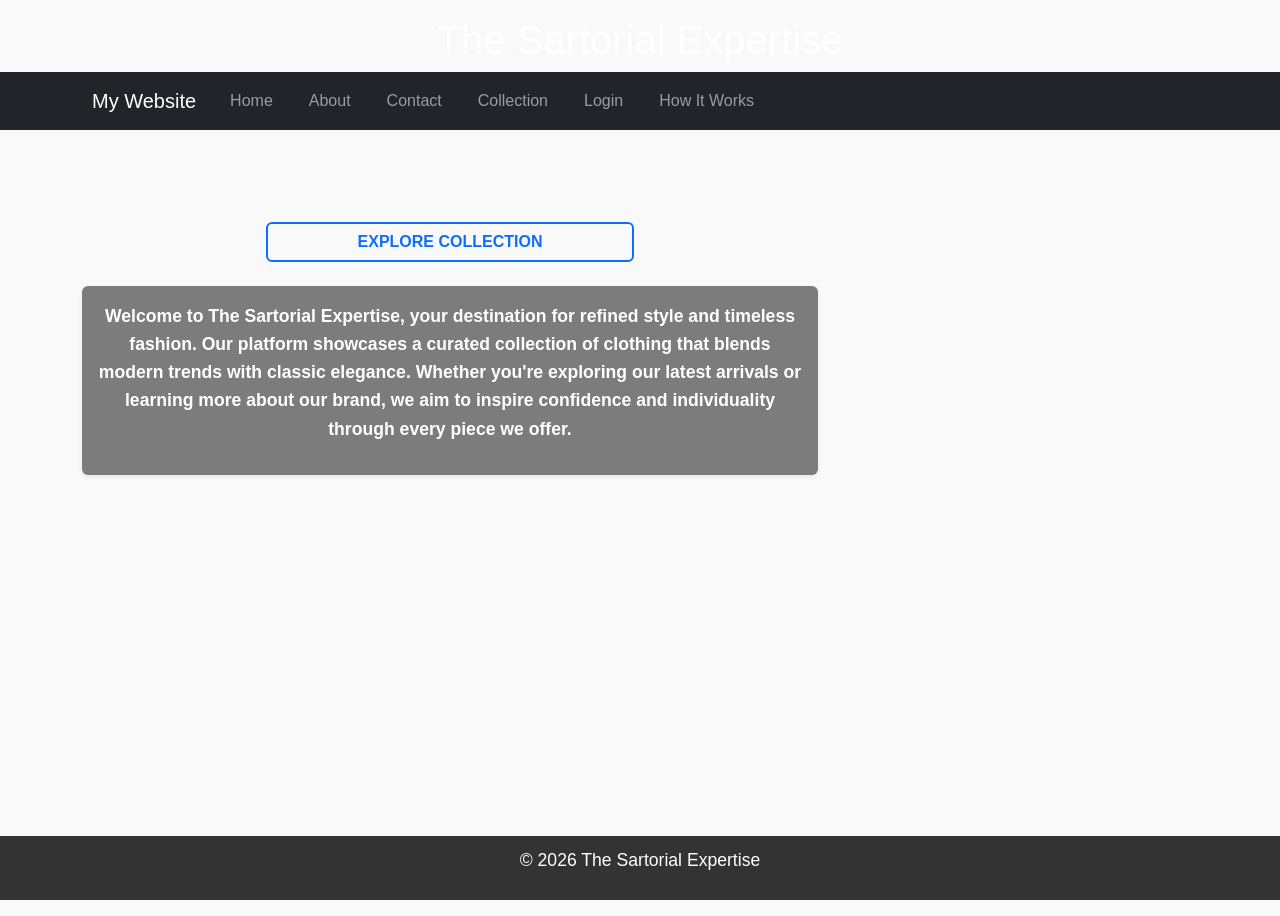
<file: index.html>
<!DOCTYPE html>
<html lang="en">
<head>
    <meta charset="UTF-8">
    <meta name="viewport" content="width=device-width, initial-scale=1.0">
    <title>The Sartorial Expertise</title>
    <!-- Bootstrap CSS -->
    <link href="https://cdn.jsdelivr.net/npm/bootstrap@5.3.0/dist/css/bootstrap.min.css" rel="stylesheet">
    <!-- Custom CSS -->
    <link rel="stylesheet" href="styles.css">
    
    <style>
        body {
            background-image: url('https://i.pinimg.com/736x/54/c6/da/54c6dae85b6694ffc4abc187d801ecf0.jpg');
           
        }
        
        .card {
            background: rgba(0, 0, 0, 0.5);
            border: none;
        }
        .card p {
            color: white;
        }
        
        .btn-transparent {
            font-weight: bold;
            color: #0d6efd;
            border: 2px solid #0d6efd;
            background: transparent;
            transition: 0.3s ease;
        }
        .btn-transparent:hover {
            background: #0d6efd;
            color: white;
        }
    </style>
</head>
<body>
   

  
    <h1 class="text-center text-white mt-3">The Sartorial Expertise</h1>
    <header>
        
        <nav class="navbar navbar-expand-lg bg-dark navbar-dark">
            <div class="container">
                <a class="navbar-brand" href="index.html">My Website</a>
                <button class="navbar-toggler" type="button" data-bs-toggle="collapse" data-bs-target="#navbarNav">
                    <span class="navbar-toggler-icon"></span>
                </button>
                <div class="collapse navbar-collapse" id="navbarNav">
                    <ul class="navbar-nav">
                        <li class="nav-item"><a class="nav-link" href="index.html">Home</a></li>
                        <li class="nav-item"><a class="nav-link" href="about.html">About</a></li>
                        <li class="nav-item"><a class="nav-link" href="contact.html">Contact</a></li>
                        <li class="nav-item"><a class="nav-link" href="collection.html">Collection</a></li>
                        <li class="nav-item"><a class="nav-link" href="login.html">Login</a></li>
                        <li class="nav-item"><a class="nav-link" href="how it works.html">How It Works</a></li>
                    </ul>
                </div>
            </div>
        </nav>
    </header>
    <main class="container my-5">
        <div class="row">
            <div class="col-md-8">
                
                <div class="d-flex justify-content-center mt-4">
                    <a href="collection.html" class="btn btn-transparent w-50 text-center">
                        EXPLORE COLLECTION
                    </a>
                </div>
                <div class="card shadow-sm mt-4">
                    <div class="card-body text-center">
                        <p class="fw-bold">
                            Welcome to <strong>The Sartorial Expertise</strong>, your destination for refined style and timeless fashion.
                            Our platform showcases a curated collection of clothing that blends modern trends with classic elegance.
                            Whether you're exploring our latest arrivals or learning more about our brand, we aim to inspire confidence
                            and individuality through every piece we offer.
                        </p>
                    </div>
                </div>
            </div>
        </div>
    </main>
    <footer class="text-center text-white">
        <p>&copy; 2026 The Sartorial Expertise</p>
    </footer>
    <!-- Bootstrap JS -->
    <script src="https://cdn.jsdelivr.net/npm/@popperjs/core@2.11.6/dist/umd/popper.min.js"></script>
    <script src="https://cdn.jsdelivr.net/npm/bootstrap@5.3.0/dist/js/bootstrap.min.js"></script>
</body>
</html>
</file>
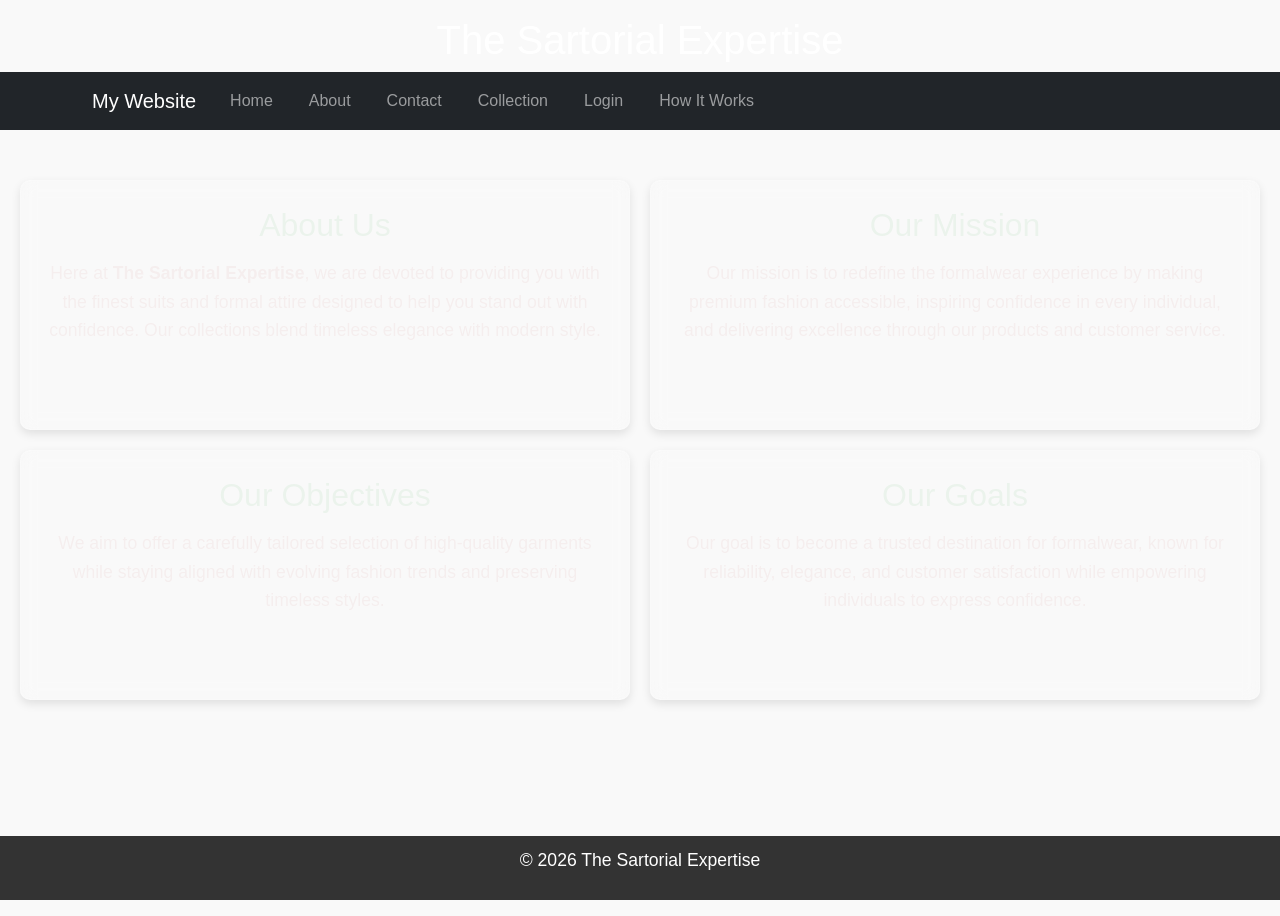
<file: about.html>
<!DOCTYPE html>

<html lang="en">

<head>

    <meta charset="UTF-8">

    <meta name="viewport" content="width=device-width, initial-scale=1.0">

    <title>About Us</title>

     <!-- Bootstrap CSS --> 

    <link href="https://cdn.jsdelivr.net/npm/bootstrap@5.3.0/dist/css/bootstrap.min.css" rel="stylesheet"> 

    <!-- Custom CSS --> 

    <link rel="stylesheet" href="styles.css"> 

</head>

<body>

       
      <style>
body {
  background-image: url('https://i.pinimg.com/736x/54/c6/da/54c6dae85b6694ffc4abc187d801ecf0.jpg');
}
</style>



    
     
 

    <h1 class="text-center text-white mt-3">The Sartorial Expertise</h1>

    <header>
        <nav class="navbar navbar-expand-lg bg-dark navbar-dark">
            <div class="container">
                <a class="navbar-brand" href="index.html">My Website</a>

                <button class="navbar-toggler" type="button" data-bs-toggle="collapse" data-bs-target="#navbarNav">
                    <span class="navbar-toggler-icon"></span>
                </button>

                <div class="collapse navbar-collapse" id="navbarNav">
                    <ul class="navbar-nav">

                        <li class="nav-item"><a class="nav-link" href="index.html">Home</a></li>
                        <li class="nav-item"><a class="nav-link" href="about.html">About</a></li>
                        <li class="nav-item"><a class="nav-link" href="contact.html">Contact</a></li>
                        <li class="nav-item"><a class="nav-link" href="collection.html">Collection</a></li>
                        <li class="nav-item"><a class="nav-link" href="login.html">Login</a></li>
                        <li class="nav-item"><a class="nav-link" href="how it works.html">How It Works</a></li>

                    </ul>
                </div>
            </div>
        </nav>
    </header>
    
<main>

<style>
  .grid-container {
    display: grid;
    grid-template-columns: repeat(2, 1fr);
    gap: 20px;
    margin-top: 30px;
  }

  .box {
    background-color: #f8f8f8;
    padding: 25px;
    border-radius: 10px;
    box-shadow: 0 4px 10px rgba(0,0,0,0.1);
    text-align: center;
    min-height: 250px;
  }

  .box h2 {
    margin-bottom: 15px;
    color: #ebf3ec;
  }

  .box p {
    color: #f5eeee;
    line-height: 1.6;
  }


  @media (max-width: 768px) {
    .grid-container {
      grid-template-columns: 1fr;
    }
  }

  .box {
  background: rgba(255, 255, 255, 0.08);
  backdrop-filter: blur(8px);
  border: 1px solid rgba(255,255,255,0.2);
  padding: 25px;
  border-radius: 10px;
  box-shadow: 0 4px 10px rgba(0,0,0,0.1);
  text-align: center;
  min-height: 250px;
}
</style>

<div class="grid-container">

  <div class="box">
    <h2>About Us</h2>
    <p>
      Here at <strong>The Sartorial Expertise</strong>, we are devoted to providing you
      with the finest suits and formal attire designed to help you stand out with confidence.
      Our collections blend timeless elegance with modern style.
    </p>
  </div>

  <div class="box">
    <h2>Our Mission</h2>
    <p>
      Our mission is to redefine the formalwear experience by making premium fashion accessible,
      inspiring confidence in every individual, and delivering excellence through our products
      and customer service.
    </p>
  </div>

  <div class="box">
    <h2>Our Objectives</h2>
    <p>
      We aim to offer a carefully tailored selection of high-quality garments while staying
      aligned with evolving fashion trends and preserving timeless styles.
    </p>
  </div>

  <div class="box">
    <h2>Our Goals</h2>
    <p>
      Our goal is to become a trusted destination for formalwear, known for reliability,
      elegance, and customer satisfaction while empowering individuals to express confidence.
    </p>
  </div>

</div>
</main>
 

    <footer> 

        <p>&copy; 2026 The Sartorial Expertise</p>

    </footer> 
    

      <!-- Bootstrap JS and dependencies --> 

    <script src="https://cdn.jsdelivr.net/npm/@popperjs/core@2.11.6/dist/umd/popper.min.js"></script> 

    <script src="https://cdn.jsdelivr.net/npm/bootstrap@5.3.0/dist/js/bootstrap.min.js"></script> 
</body>
</html>
</file>
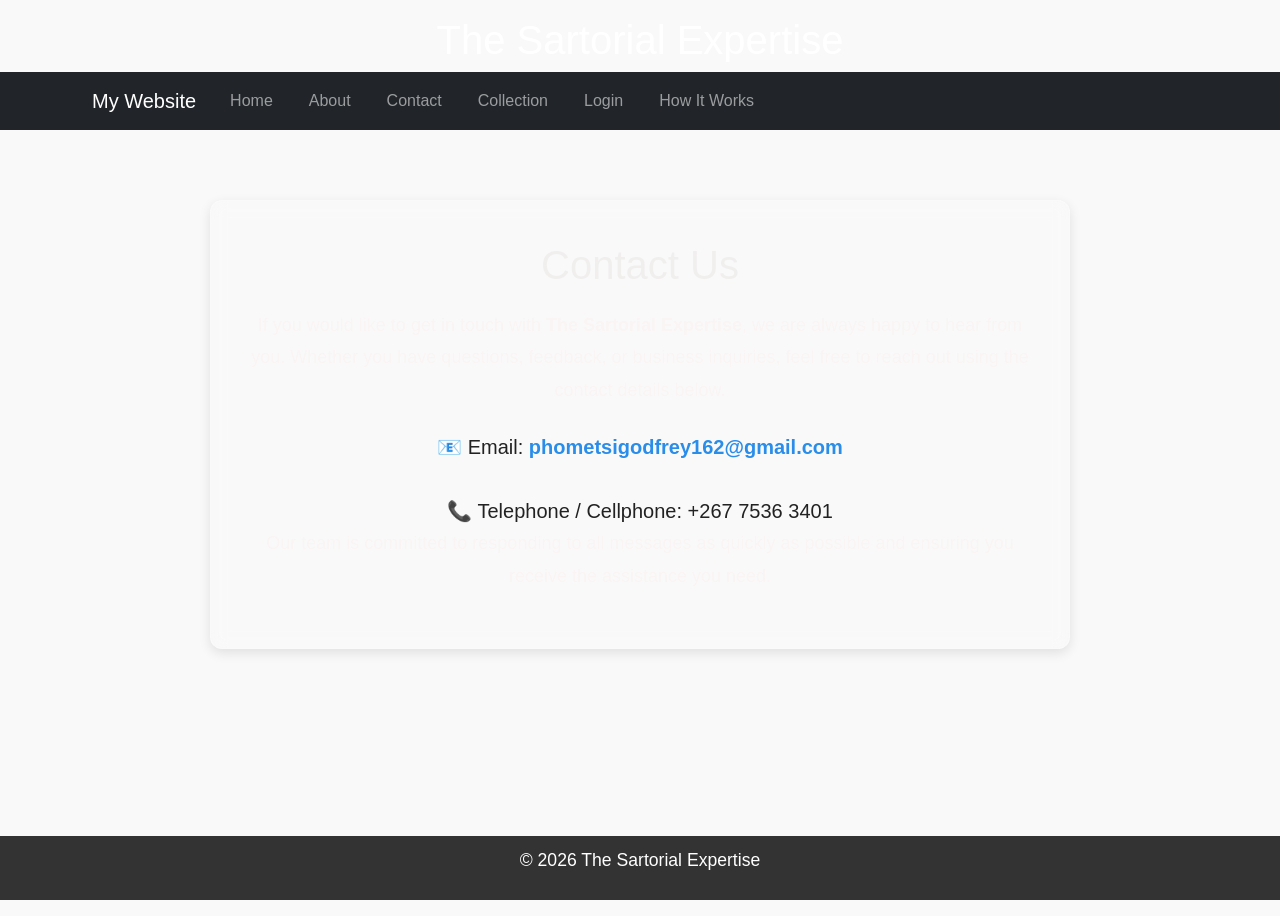
<file: contact.html>
<!DOCTYPE html> 

<html lang="en"> 

<head> 

    <meta charset="UTF-8"> 

    <meta name="viewport" content="width=device-width, initial-scale=1.0"> 

    <title>Contact Me</title> 

     <!-- Bootstrap CSS --> 

    <link href="https://cdn.jsdelivr.net/npm/bootstrap@5.3.0/dist/css/bootstrap.min.css" rel="stylesheet"> 

    <!-- Custom CSS --> 

    <link rel="stylesheet" href="styles.css"> 

</head> 

<body> 

    
    
      <style>
body {
  background-image: url('https://i.pinimg.com/736x/54/c6/da/54c6dae85b6694ffc4abc187d801ecf0.jpg');
}
</style>


      



    <h1 class="text-center text-white mt-3">The Sartorial Expertise</h1>

    <header>
        <nav class="navbar navbar-expand-lg bg-dark navbar-dark">
            <div class="container">
                <a class="navbar-brand" href="index.html">My Website</a>

                <button class="navbar-toggler" type="button" data-bs-toggle="collapse" data-bs-target="#navbarNav">
                    <span class="navbar-toggler-icon"></span>
                </button>

                <div class="collapse navbar-collapse" id="navbarNav">
                    <ul class="navbar-nav">

                        <li class="nav-item"><a class="nav-link" href="index.html">Home</a></li>
                        <li class="nav-item"><a class="nav-link" href="about.html">About</a></li>
                        <li class="nav-item"><a class="nav-link" href="contact.html">Contact</a></li>
                        <li class="nav-item"><a class="nav-link" href="collection.html">Collection</a></li>
                        <li class="nav-item"><a class="nav-link" href="login.html">Login</a></li>
                        <li class="nav-item"><a class="nav-link" href="how it works.html">How It Works</a></li>

                    </ul>
                </div>
            </div>
        </nav>
    </header>
 
<style>
  .contact-container {
    max-width: 900px;
    margin: 50px auto;
    padding: 20px;
  }

  .contact-box {
    background-color: #f8f8f8;
    padding: 40px;
    border-radius: 12px;
    box-shadow: 0 4px 12px rgba(0,0,0,0.1);
    text-align: center;
  }

  .contact-box h1 {
    margin-bottom: 20px;
    color: #f1eeee;
  }

  .contact-box p {
    font-size: 18px;
    line-height: 1.8;
    color: #faf4f4;
  }

  .contact-details {
    margin-top: 25px;
    font-size: 20px;
  }

  .contact-details a {
    color: #000;
    text-decoration: none;
    font-weight: bold;
  }

  .contact-details a:hover {
    text-decoration: underline;
  }

  .contact-box {
  background: rgba(255, 255, 255, 0.08);
  backdrop-filter: blur(8px);
  border: 1px solid rgba(255,255,255,0.2);
  padding: 40px;
  border-radius: 12px;
  box-shadow: 0 4px 12px rgba(0,0,0,0.1);
  text-align: center;
}
</style>

<main class="contact-container">

  <div class="contact-box">

    <h1>Contact Us</h1>

    <p>
      If you would like to get in touch with 
      <strong>The Sartorial Expertise</strong>, we are always happy to hear from you.
      Whether you have questions, feedback, or business inquiries, feel free to
      reach out using the contact details below.
    </p>

    <div class="contact-details">
      📧 Email:
      <a href="mailto:phometsigodfrey162@gmail.com">
        phometsigodfrey162@gmail.com
      </a>
      <br><br>

      📞 Telephone / Cellphone:
      +267 7536 3401
    </div>

    <p>
      Our team is committed to responding to all messages as quickly as possible
      and ensuring you receive the assistance you need.
    </p>

  </div>

</main>

    <footer> 

        <p>&copy; 2026 The Sartorial Expertise</p> 

    </footer> 

      <!-- Bootstrap JS and dependencies --> 

    <script src="https://cdn.jsdelivr.net/npm/@popperjs/core@2.11.6/dist/umd/popper.min.js"></script> 

    <script src="https://cdn.jsdelivr.net/npm/bootstrap@5.3.0/dist/js/bootstrap.min.js"></script> 

</body> 

</html>
</file>
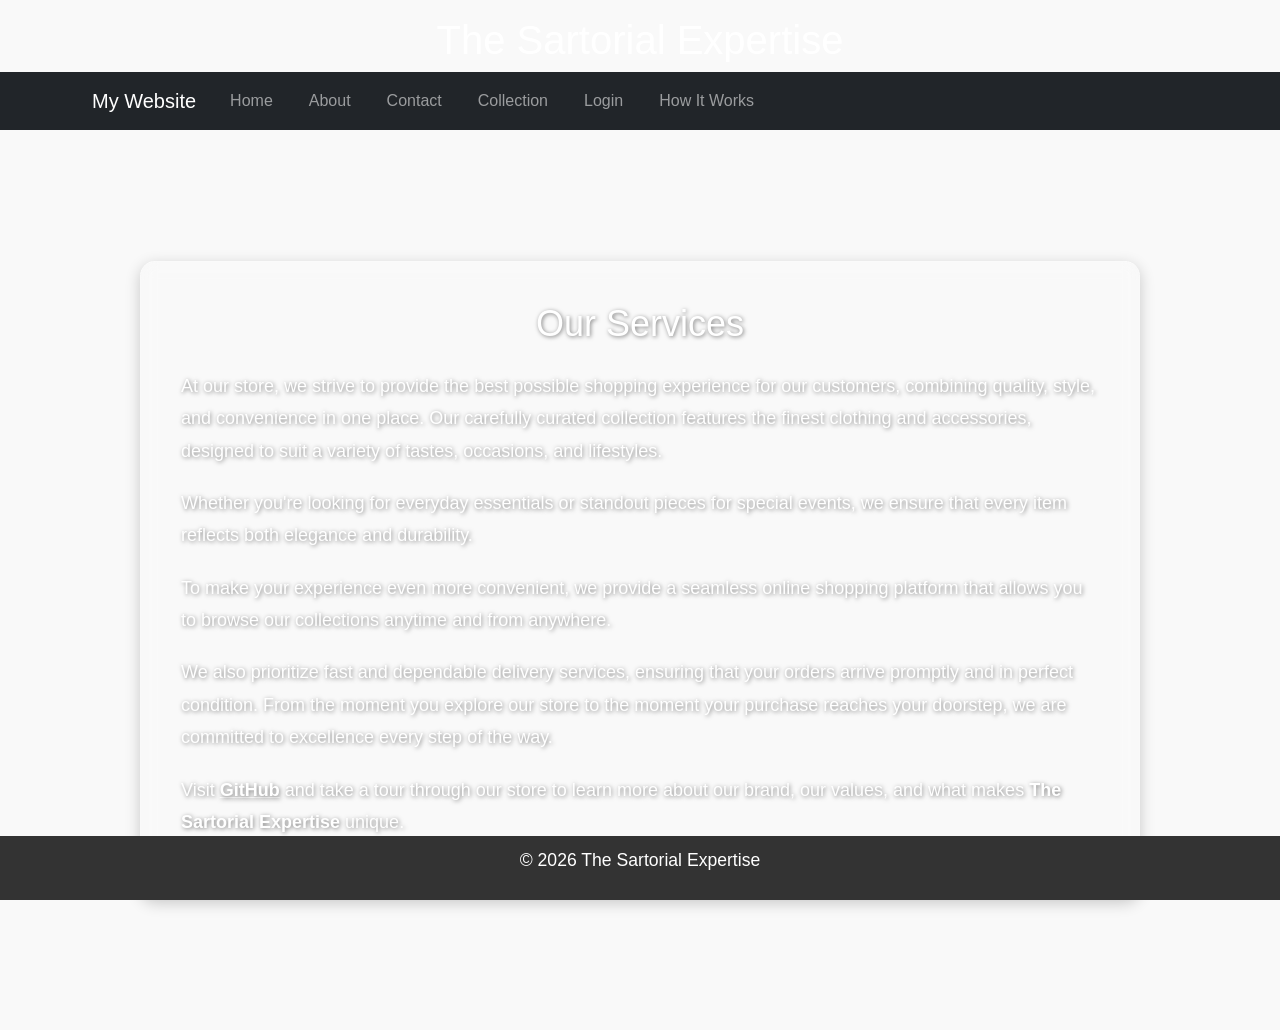
<file: how it works.html>
<!DOCTYPE html>

<html lang="en"> 

<head> 

    <meta charset="UTF-8"> 

    <meta name="viewport" content="width=device-width, initial-scale=1.0"> 

    <title>The Sartorial Expertise </title> 

    <!-- Bootstrap CSS --> 

    <link href="https://cdn.jsdelivr.net/npm/bootstrap@5.3.0/dist/css/bootstrap.min.css" rel="stylesheet"> 
    
    <!-- Custom CSS -->

    <link rel="stylesheet" href="styles.css"> 

</head> 

<body> 

         <style>
body {
  background-image: url('https://i.pinimg.com/736x/54/c6/da/54c6dae85b6694ffc4abc187d801ecf0.jpg');
}
</style>

    


    <h1 class="text-center text-white mt-3">The Sartorial Expertise</h1>

    <header>
        <nav class="navbar navbar-expand-lg bg-dark navbar-dark">
            <div class="container">
                <a class="navbar-brand" href="index.html">My Website</a>

                <button class="navbar-toggler" type="button" data-bs-toggle="collapse" data-bs-target="#navbarNav">
                    <span class="navbar-toggler-icon"></span>
                </button>

                <div class="collapse navbar-collapse" id="navbarNav">
                    <ul class="navbar-nav">

                        <li class="nav-item"><a class="nav-link" href="index.html">Home</a></li>
                        <li class="nav-item"><a class="nav-link" href="about.html">About</a></li>
                        <li class="nav-item"><a class="nav-link" href="contact.html">Contact</a></li>
                        <li class="nav-item"><a class="nav-link" href="collection.html">Collection</a></li>
                        <li class="nav-item"><a class="nav-link" href="login.html">Login</a></li>
                        <li class="nav-item"><a class="nav-link" href="how it works.html">How It Works</a></li>

                    </ul>
                </div>
            </div>
        </nav>
    </header>

 

 <style>
  .main-container {
    display: flex;
    justify-content: center;
    align-items: center;
    min-height: 100vh;
    padding: 40px 20px;
  }

  .service-box {
    width: 90%;
    max-width: 1000px;
    background: rgba(255, 255, 255, 0.08);
    backdrop-filter: blur(8px);
    border: 1px solid rgba(255,255,255,0.2);
    border-radius: 15px;
    padding: 40px;
    box-shadow: 0 4px 15px rgba(0,0,0,0.2);

    color: white;
    text-shadow: 1px 1px 4px rgba(0,0,0,0.5);
    line-height: 1.8;
  }

  .service-box h1 {
    text-align: center;
    margin-bottom: 25px;
    font-size: 36px;
  }

  .service-box p {
    font-size: 18px;
    margin-bottom: 20px;
  }

  .service-box a {
    color: white;
    font-weight: bold;
    text-decoration: underline;
  }
</style>

<main class="main-container">

  <div class="service-box">

    <h1>Our Services</h1>

    <p>
      At our store, we strive to provide the best possible shopping experience for our customers,
      combining quality, style, and convenience in one place. Our carefully curated collection
      features the finest clothing and accessories, designed to suit a variety of tastes,
      occasions, and lifestyles.
    </p>

    <p>
      Whether you're looking for everyday essentials or standout pieces for special events,
      we ensure that every item reflects both elegance and durability.
    </p>

    <p>
      To make your experience even more convenient, we provide a seamless online shopping platform
      that allows you to browse our collections anytime and from anywhere.
    </p>

    <p>
      We also prioritize fast and dependable delivery services, ensuring that your orders arrive
      promptly and in perfect condition. From the moment you explore our store to the moment your
      purchase reaches your doorstep, we are committed to excellence every step of the way.
    </p>

    <p>
      Visit <a href="https://github.com">GitHub</a> and take a tour through our store to learn more
      about our brand, our values, and what makes <strong>The Sartorial Expertise</strong> unique.
    </p>

  </div>

</main>
        <footer> 
    
            <p>&copy; 2026 The Sartorial Expertise</p> 

        </footer>   

        <!-- Bootstrap JS and dependencies -->

        <script src="https://cdn.jsdelivr.net/npm/@popperjs/core@2.11.6/dist/umd/popper.min.js"></script>  
        <script src="https://cdn.jsdelivr.net/npm/bootstrap@5.3.0/dist/js/bootstrap.min.js"></script>

</body> 
</html>
</file>
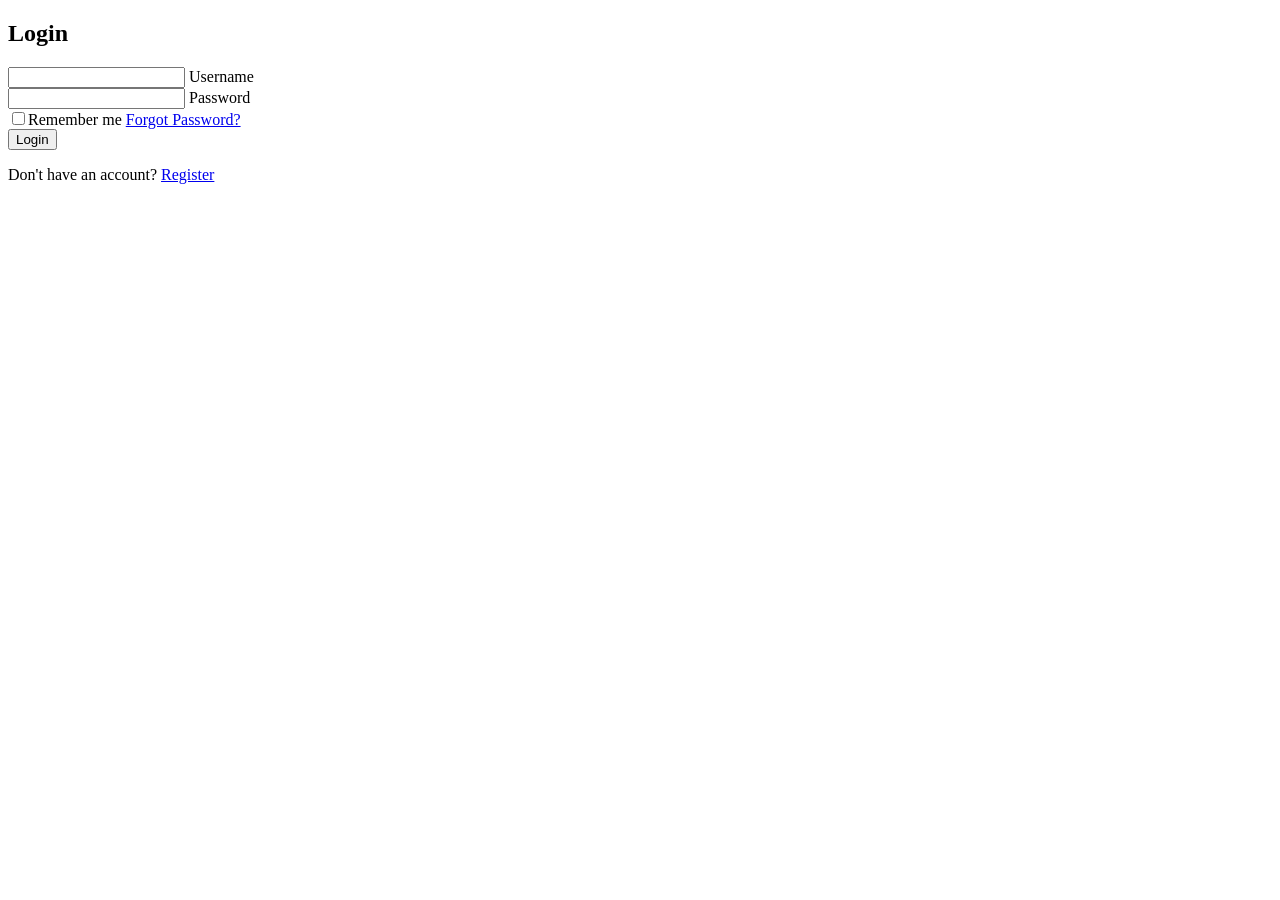
<file: login.html>
<!DOCTYPE html>
<html lang="en">

<head>

    <meta charset="UTF-8">
    <meta http-equiv="X-UA-Compatible" content="IE=edge">
    <meta name="viewport" content="width=device-width, initial-scale=1.0">
    <title>Responsive Animated Login Form using HTML CSS</title>
    <link rel="stylesheet" href="login.html">

</head>

<body>


    
      <style>
body {
  background-image: url('https://i.pinimg.com/736x/54/c6/da/54c6dae85b6694ffc4abc187d801ecf0.jpg');
}
</style>



    <div class="container">
        <div class="login-box">
            <h2>Login</h2>
            <form>
                <div class="input-box">
                    <input type="text" name="" required="">
                    <label>Username</label>
                </div>
                <div class="input-box">
                    <input type="password" name="" required="">
                    <label>Password</label>
                </div>
                <div class="remember-forgot">
                    <label><input type="checkbox" name="">Remember me</label>
                    <a href="#">Forgot Password?</a>
                </div>
                <button type="submit" class="btn">Login</button>
                <div class="register-link">
                    <p>Don't have an account? <a href="#">Register</a></p>
                </div>
            </form>
        </div>
    </div>

   
   


</body>
</html>
</file>
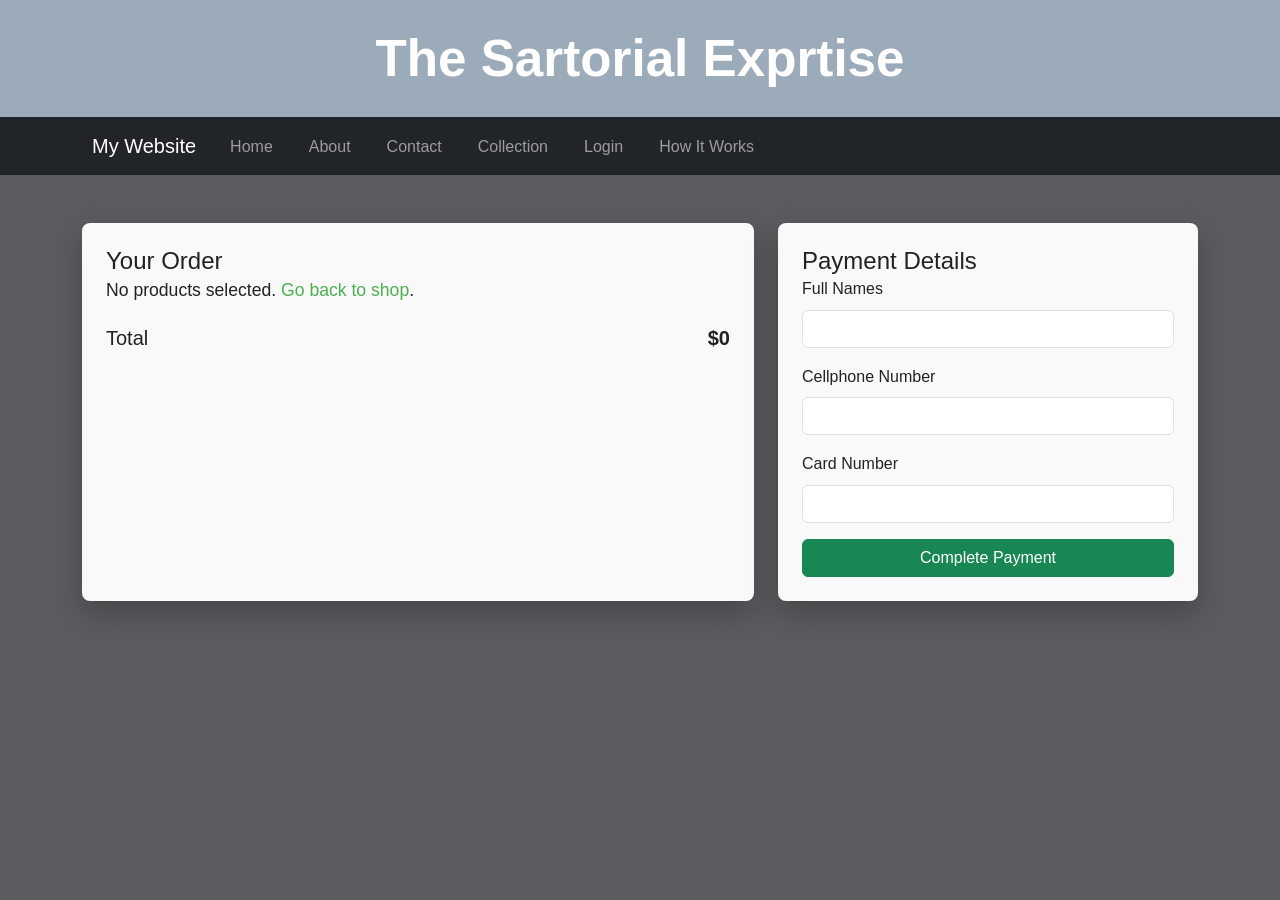
<file: payment.html>
<!DOCTYPE html>
<html lang="en">
<head>
  <meta charset="UTF-8">
  <meta name="viewport" content="width=device-width, initial-scale=1.0">
  <title>Payment - The Sartorial Expertise</title>
  <link href="https://cdn.jsdelivr.net/npm/bootstrap@5.3.0/dist/css/bootstrap.min.css" rel="stylesheet">
  <link rel="stylesheet" href="styles.css">
</head>
<body>
  

    <header> 

        <h1>The Sartorial Exprtise </h1>

        <nav class="navbar navbar-expand-lg navbar-dark bg-dark">
            <div class="container">
                <a class="navbar-brand" href="index.html">My Website</a>
                <button class="navbar-toggler" type="button" data-bs-toggle="collapse" data-bs-target="#navbarNav">
                    <span class="navbar-toggler-icon"></span>
                </button>
                <div class="collapse navbar-collapse" id="navbarNav">
                    <ul class="navbar-nav">
                        <li class="nav-item">
                            <a class="nav-link" href="index.html">Home</a>
                        </li>
                        <li class="nav-item">
                            <a class="nav-link" href="about.html">About</a>
                        </li>
                        <li class="nav-item">
                            <a class="nav-link" href="contact.html">Contact</a>
                        </li>
                        <li class="nav-item">
                            <a class="nav-link" href="collection.html">Collection</a>  
                        </li>
                        <li class="nav-item">
                            <a class="nav-link" href="login.html">Login</a> 
                        </li>
                        <li class="nav-item">   
                            <a class="nav-link" href="how it works.html">How It Works</a>
                        </li>
                    </ul>
                </div>
            </div>
        </nav>
    
    

    </header> 

 

  <main class="container py-5">
    <div class="payment-layout">
      <section class="order-summary">
        <h2>Your Order</h2>
        <div id="order-items"></div>
        <div class="order-total">
          <span>Total</span>
          <strong id="order-total">$0</strong>
        </div>
      </section>

      <section class="payment-panel">
        <h2>Payment Details</h2>
        <form id="payment-form">
          <div class="mb-3">
            <label for="fullName" class="form-label">Full Names</label>
            <input type="text" class="form-control" id="fullName" required>
          </div>
          <div class="mb-3">
            <label for="cellphone" class="form-label">Cellphone Number</label>
            <input type="tel" class="form-control" id="cellphone" required>
          </div>
          <div class="mb-3">
            <label for="cardNumber" class="form-label">Card Number</label>
            <input type="text" class="form-control" id="cardNumber" minlength="12" maxlength="19" required>
          </div>
          <button type="submit" class="btn btn-success w-100">Complete Payment</button>
        </form>
      </section>
    </div>
  </main>

  <script>
    const cart = JSON.parse(localStorage.getItem("cart")) || [];
    const orderItems = document.getElementById("order-items");
    const orderTotal = document.getElementById("order-total");

    if (cart.length === 0) {
      orderItems.innerHTML = `<p>No products selected. <a href="index.html">Go back to shop</a>.</p>`;
    } else {
      orderItems.innerHTML = cart.map(item => `
        <div class="order-item">
          <img src="${item.img}" alt="${item.name}">
          <div>
            <strong>${item.name}</strong>
            <p>$${item.price}</p>
          </div>
        </div>
      `).join("");
    }

    const total = cart.reduce((sum, item) => sum + Number(item.price), 0);
    orderTotal.textContent = `$${total}`;

    document.getElementById("payment-form").addEventListener("submit", function(event) {
      event.preventDefault();

      if (cart.length === 0) {
        alert("Please select products before completing payment.");
        window.location.href = "index.html";
        return;
      }

      const fullName = document.getElementById("fullName").value.trim();
      const cellphone = document.getElementById("cellphone").value.trim();
      const cardNumber = document.getElementById("cardNumber").value.trim();

      if (!fullName || !cellphone || !cardNumber) {
        alert("Please complete all payment fields.");
        return;
      }

      localStorage.removeItem("cart");
      window.location.href = "thanks.html";
    });
  </script>
</body>
</html>
</file>
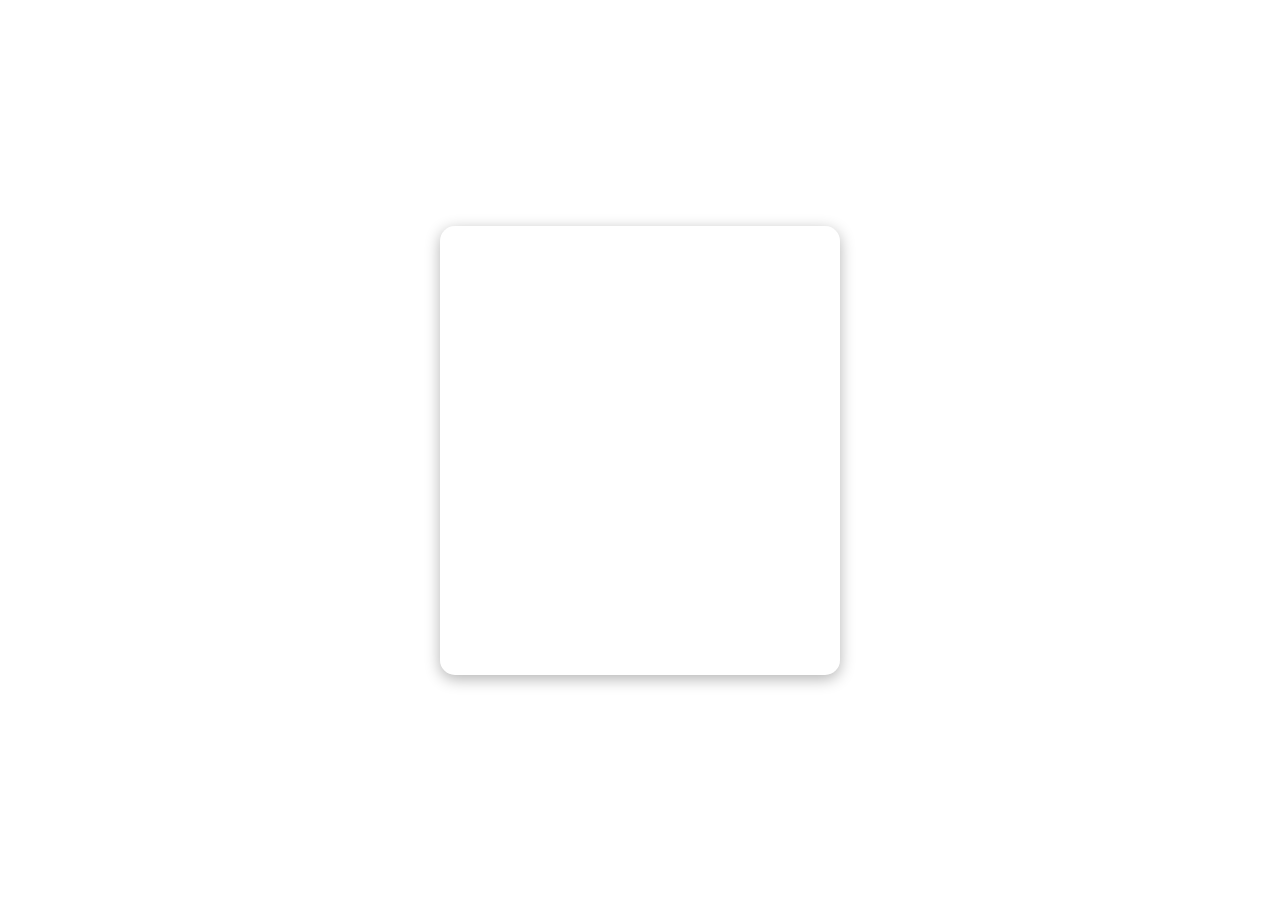
<file: signup.html>
<!DOCTYPE html>
<html lang="en">
<head>
  <meta charset="UTF-8">
  <meta name="viewport" content="width=device-width, initial-scale=1.0">
  <title>Sign Up</title>

  <style>

    *{
      margin:0;
      padding:0;
      box-sizing:border-box;
      font-family:Arial, sans-serif;
    }

    body{
      display:flex;
      justify-content:center;
      align-items:center;
      min-height:100vh;

      background-image:url('https://i.pinimg.com/736x/54/c6/da/54c6dae85b6694ffc4abc187d801ecf0.jpg');
      background-size:cover;
      background-position:center;
    }

    .container{
      width:100%;
      display:flex;
      justify-content:center;
      align-items:center;
      padding:20px;
    }

    .signup-box{
      width:400px;
      padding:40px;
      border-radius:15px;

      background:rgba(255,255,255,0.08);
      backdrop-filter:blur(10px);
      border:1px solid rgba(255,255,255,0.2);

      box-shadow:0 4px 15px rgba(0,0,0,0.3);

      color:white;
    }

    .signup-box h2{
      text-align:center;
      margin-bottom:30px;
      font-size:32px;
    }

    .input-box{
      position:relative;
      margin-bottom:30px;
    }

    .input-box input{
      width:100%;
      padding:12px 10px;
      background:transparent;
      border:none;
      outline:none;
      border-bottom:2px solid rgba(255,255,255,0.5);
      color:white;
      font-size:16px;
    }

    .input-box label{
      position:absolute;
      top:12px;
      left:10px;
      color:rgba(255,255,255,0.8);
      pointer-events:none;
      transition:0.3s;
    }

    .input-box input:focus ~ label,
    .input-box input:valid ~ label{
      top:-10px;
      left:0;
      font-size:12px;
      color:white;
    }

    .btn{
      width:100%;
      padding:12px;
      border:none;
      border-radius:8px;
      background:rgba(255,255,255,0.2);
      color:white;
      font-size:16px;
      cursor:pointer;
      transition:0.3s;
    }

    .btn:hover{
      background:rgba(255,255,255,0.35);
    }

    .login-link{
      text-align:center;
      margin-top:20px;
      font-size:14px;
    }

    .login-link a{
      color:white;
      text-decoration:none;
      font-weight:bold;
    }

    .login-link a:hover{
      text-decoration:underline;
    }

  </style>
</head>

<body>

  <div class="container">

    <div class="signup-box">

      <h2>Sign Up</h2>

      <form id="signupForm">

        <div class="input-box">
          <input type="text" id="signupUsername" required>
          <label>Username</label>
        </div>

        <div class="input-box">
          <input type="email" id="signupEmail" required>
          <label>Email</label>
        </div>

        <div class="input-box">
          <input type="password" id="signupPassword" required>
          <label>Password</label>
        </div>

        <button type="submit" class="btn">
          Create Account
        </button>

        <div class="login-link">
          <p>
            Already have an account?
            <a href="login.html">Login</a>
          </p>
        </div>

      </form>

    </div>

  </div>

<script>

  document.getElementById("signupForm").addEventListener("submit", function(e){

    e.preventDefault();

    let username = document.getElementById("signupUsername").value;
    let email = document.getElementById("signupEmail").value;
    let password = document.getElementById("signupPassword").value;

    localStorage.setItem("username", username);
    localStorage.setItem("email", email);
    localStorage.setItem("password", password);

    alert("Account Created Successfully!");

    window.location.href = "index.html";

  });

</script>

</body>
</html>
</file>
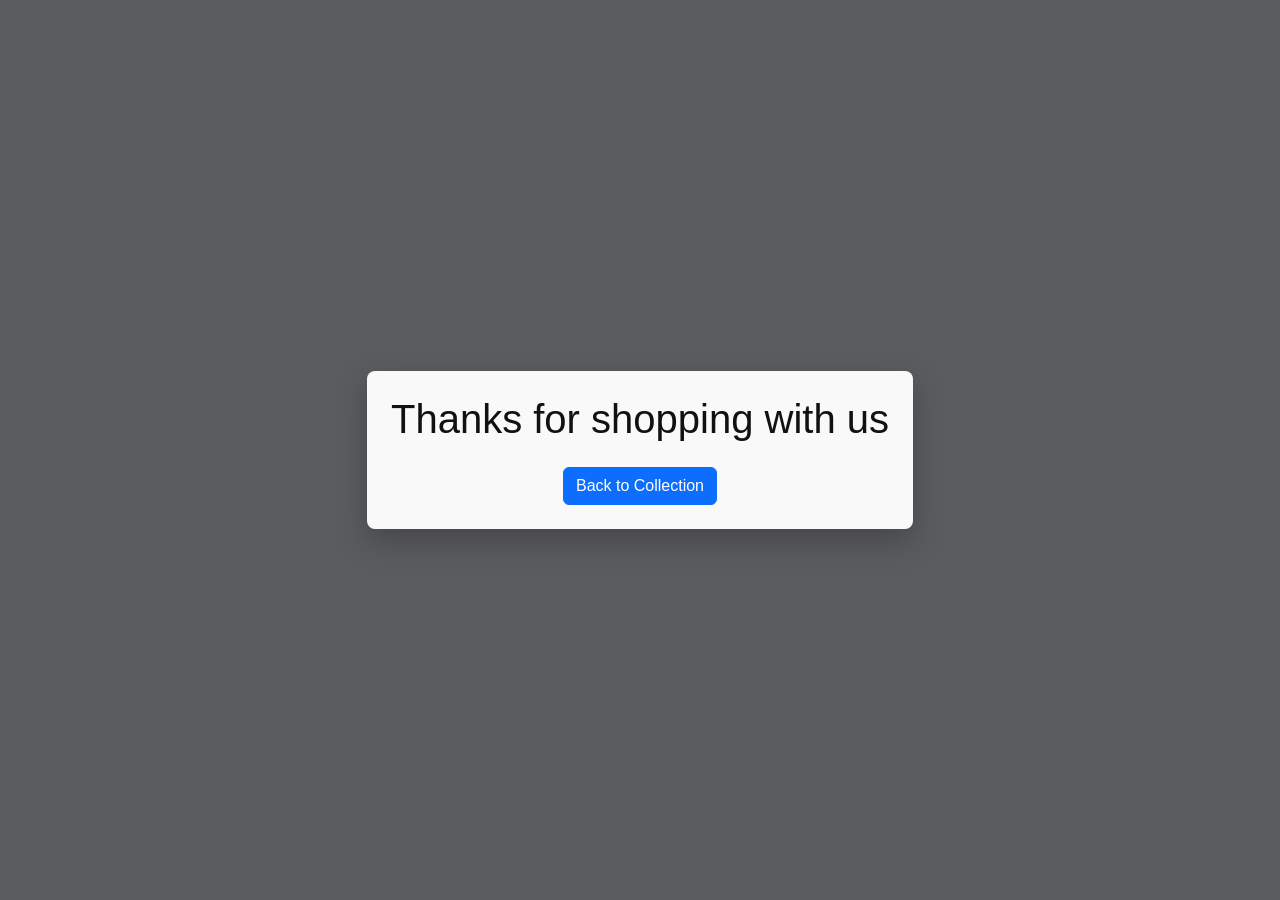
<file: thanks.html>
<!DOCTYPE html>
<html lang="en">
<head>
  <meta charset="UTF-8">
  <meta name="viewport" content="width=device-width, initial-scale=1.0">
  <title>Thank You - The Sartorial Expertise</title>
  <link href="https://cdn.jsdelivr.net/npm/bootstrap@5.3.0/dist/css/bootstrap.min.css" rel="stylesheet">
  <link rel="stylesheet" href="styles.css">
</head>
<body>
  <main class="thanks-page">
    <div class="thanks-message">
      <h1>Thanks for shopping with us</h1>
      <a class="btn btn-primary mt-3" href="index.html">Back to Collection</a>
    </div>
  </main>
</body>
</html>
</file>
<file: styles.css>
body {
  min-height: 100vh;
  font-family: Arial, sans-serif;
  color: #222;
  background-color: #f9f9f9;
  background-image: linear-gradient(rgba(15, 17, 21, 0.68), rgba(15, 17, 21, 0.68)), url("https://i.pinimg.com/736x/54/c6/da/54c6dae85b6694ffc4abc187d801ecf0.jpg");
  background-size: cover;
  background-attachment: fixed;
  background-position: center;
  margin: 0;
  padding: 0;
  line-height: 1.6;
}

header {
  background-color: #9babb9;
  color: white;
  text-align: center;
}

header h1 {
  margin: 0;
  padding: 28px 16px;
  color: #fff;
  text-align: center;
  font-size: clamp(2rem, 4vw, 3.25rem);
  font-weight: 700;
}

nav a {
  color: rgb(20, 20, 20);
  text-decoration: none;
  margin: 0 10px;
}

nav a:hover,
a:hover {
  text-decoration: underline;
}

main {
  padding: 20px;
}

p {
  font-size: 1.1em;
}

a {
  color: #4caf50;
  text-decoration: none;
}

main a[href^="mailto:"] {
  color: #2a8de9;
  font-weight: bold;
}

img {
  border: 5px solid rgba(255, 255, 255, 0.5);
  border-radius: 10px;
}

footer {
  background-color: #333;
  color: white;
  text-align: center;
  padding: 10px;
  position: fixed;
  bottom: 0;
  width: 100%;
}

.toolbar {
  display: flex;
  align-items: center;
  justify-content: space-between;
  gap: 18px;
  margin-bottom: 28px;
  padding: 18px;
  background: rgba(255, 255, 255, 0.94);
  border-radius: 8px;
}

.toolbar h2,
.payment-panel h2,
.order-summary h2 {
  margin: 0;
  font-size: 1.5rem;
}

.toolbar p {
  margin: 6px 0 0;
  color: #555;
}

.toolbar small,
.catalog-eyebrow,
.product-category {
  color: #6a4a22;
  font-weight: 700;
  letter-spacing: 0;
  text-transform: uppercase;
}

.catalog-eyebrow,
.product-category {
  display: inline-block;
  margin-bottom: 6px;
  font-size: 0.75rem;
}

.checkout-box {
  display: flex;
  align-items: center;
  gap: 12px;
  white-space: nowrap;
}

.product-card {
  overflow: hidden;
  border: 2px solid transparent;
  border-radius: 8px;
  box-shadow: 0 12px 30px rgba(0, 0, 0, 0.22);
}

.product-card.selected {
  border-color: #198754;
}

.card-img-top {
  height: 280px;
  object-fit: cover;
}

.card-title {
  min-height: 48px;
}

.product-footer,
.pager {
  display: flex;
  align-items: center;
  justify-content: space-between;
  gap: 12px;
}

.product-footer strong {
  font-size: 1.1rem;
}

.pager {
  max-width: 420px;
  margin: 12px auto 0;
  padding: 12px 16px;
  background: rgba(255, 255, 255, 0.94);
  border-radius: 8px;
}

.payment-layout {
  display: grid;
  grid-template-columns: minmax(0, 1fr) minmax(320px, 420px);
  gap: 24px;
}

.order-summary,
.payment-panel,
.thanks-message {
  padding: 24px;
  background: rgba(255, 255, 255, 0.96);
  border-radius: 8px;
  box-shadow: 0 12px 30px rgba(0, 0, 0, 0.24);
}

.order-item {
  display: flex;
  gap: 14px;
  align-items: center;
  padding: 14px 0;
  border-bottom: 1px solid #ddd;
}

.order-item img {
  width: 72px;
  height: 72px;
  border-radius: 6px;
  object-fit: cover;
}

.order-item p {
  margin: 4px 0 0;
}

.order-item small {
  color: #666;
}

.order-total {
  display: flex;
  justify-content: space-between;
  margin-top: 18px;
  font-size: 1.25rem;
}

.thanks-page {
  display: grid;
  min-height: 100vh;
  place-items: center;
  padding: 24px;
}

.thanks-message {
  max-width: 620px;
  text-align: center;
}

.thanks-message h1 {
  color: #111;
}

@media (max-width: 768px) {
  .toolbar,
  .checkout-box {
    align-items: stretch;
    flex-direction: column;
  }

  .payment-layout {
    grid-template-columns: 1fr;
  }
}
</file>
